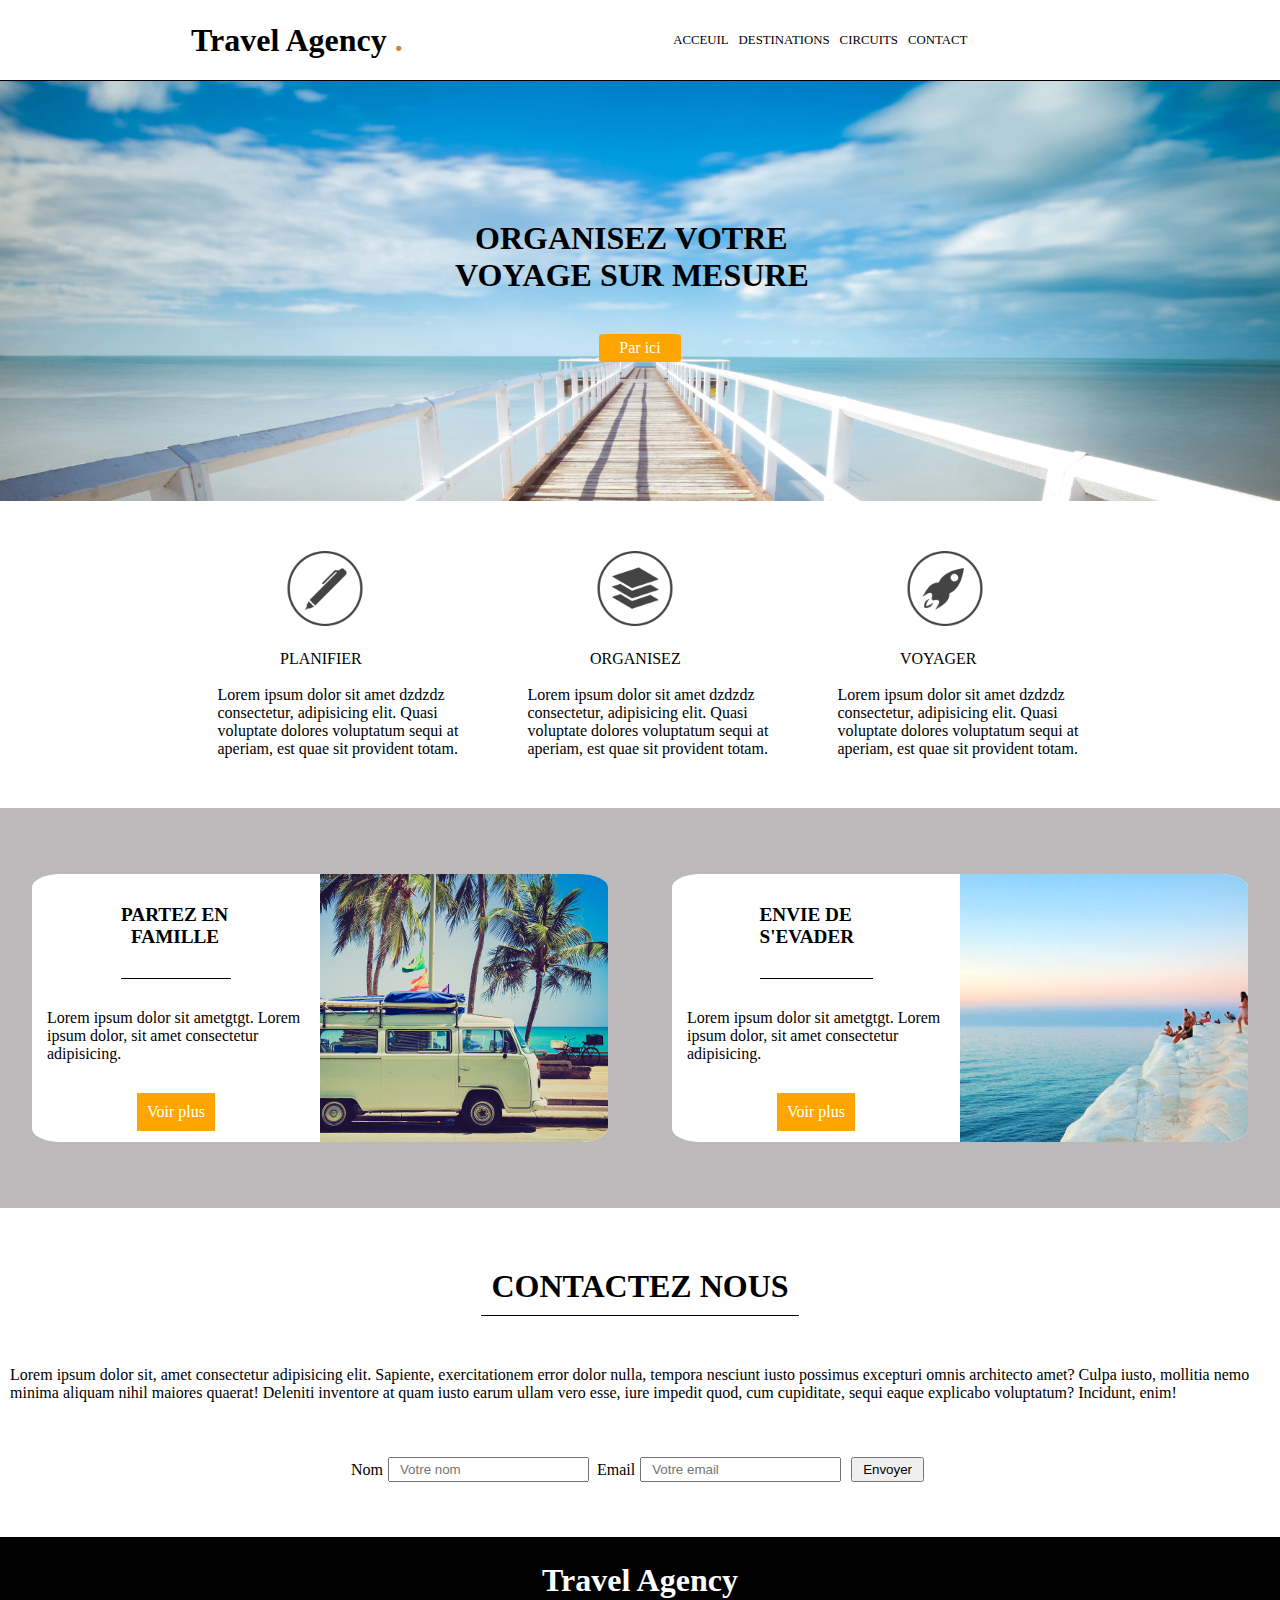
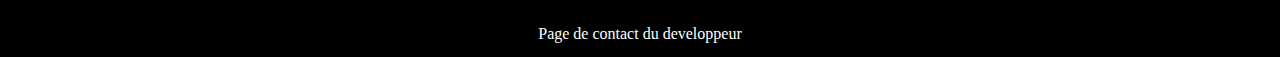
<file: index.html>
<!DOCTYPE html>
<html>
    <header>
        <title>Travel Agency</title>
        <meta charset="UTF-8">
        <link rel="stylesheet" type="text/css" href="style.css">
        <meta name="viewport" content="width=device-width, initial-scale=1 , user-scalable=0">
    </header>

    <body>
        <nav> 
            <h1 class="title" style="position: relative; float: left; "> Travel Agency <span style="color:peru;">.</span></h1>
            <ul>
                <a>ACCEUIL</a>
                <a>DESTINATIONS</a>
                <a>CIRCUITS</a>
                <a>CONTACT</a>
            </ul>
        </nav>
        
        <div class="container1">
            <div class="box1">
                <h1><span style="margin-left: 20px;">ORGANISEZ VOTRE </span> <br> VOYAGE SUR MESURE</h1>
            <div class="parici" style="margin: auto; margin-top: 40px; color: white; background: orange; padding : 5px 20px; border-radius: 7%;"><a>Par ici</a></div>
            </div> 
        </div>

        <div class="icone" style="display: flex; justify-content:space-around; align-items: center; margin: 50px 100px; width: auto;"> 
            <div class="icone_1" style="margin-left: 150px;"><img src="src/steps-icon-1.png"  style="width: 75px; height: 75px; margin-bottom: 20px; transform: translate(10%);" > <p>PLANIFIER</p> <br><p class="p">Lorem ipsum dolor sit amet dzdzdz consectetur, adipisicing elit. Quasi voluptate dolores voluptatum sequi at aperiam, est quae sit provident totam.</p></div>
            <div class="icone_2"><img src="src/steps-icon-2.png"  style="width: 75px; height: 75px; margin-bottom: 20px; transform: translate(10%);">  <p>ORGANISEZ</p> <br><p style="width: 250px; transform: translateX(-25%);">Lorem ipsum dolor sit amet dzdzdz consectetur, adipisicing elit. Quasi voluptate dolores voluptatum sequi at aperiam, est quae sit provident totam.</p></div>
            <div class="icone_3"><img src="src/steps-icon-3.png"  style="width: 75px; height: 75px; margin-bottom: 20px; transform: translate(10%);">  <p>VOYAGER</p>   <br><p style="width: 250px; transform: translateX(-25%);">Lorem ipsum dolor sit amet dzdzdz consectetur, adipisicing elit. Quasi voluptate dolores voluptatum sequi at aperiam, est quae sit provident totam.</p></div>
        </div>

        <div class="box2" style="display: flex; justify-content: space-around; align-items: center; background-color: rgb(187, 185, 185); height: 400px;">
            <div class="offre1" style="display: flex; width: 45%; height: 67%; background: white; border-radius: 5%;overflow: hidden;">
                <div class="offre1box1" ><H1 style="font-size: 1.2em; border-bottom: 1px solid black; margin: 30px auto; width: 110px; padding-bottom: 30px;"> PARTEZ EN <BR><span style="margin-left: 10px;"> FAMILLE</span></H1><p style="margin: 30px 15px;">Lorem ipsum dolor sit ametgtgt. Lorem ipsum dolor, sit amet consectetur adipisicing.</p> <a style="display: block; background-color: orange; padding: 10px; width: fit-content;margin: auto; "> <span style="color: white;"> Voir plus</span> </a></div>
                <div class="offre2box2"> <img src="src/article-image-1.jpg"  style="object-fit: cover; transform:translateX(-30%);"></div> 
            </div>
            <div class="offre2" style="display: flex; width: 45%; height: 67%; background: white; border-radius: 5%;overflow: hidden;">
                <div class="offre2box1" ><H1 style="font-size: 1.2em; border-bottom: 1px solid black; margin: 30px auto; width: 110px; padding-bottom: 30px; padding-right:3px ;"> ENVIE DE <BR>S'EVADER</H1><p style="margin: 30px 15px;">Lorem ipsum dolor sit ametgtgt. Lorem ipsum dolor, sit amet consectetur adipisicing.</p> <a style="display: block; background-color: orange; padding: 10px; width: fit-content;margin: auto; "> <span style="color: white;"> Voir plus</span></a></div>
                <div class="offre2box2"> <img src="src/article-image-2.jpg"  style="object-fit: cover; transform:translateX(-35%);"></div> 
            </div>  
        </div>
        <din class="box3">
            <h1 style="margin: 50px auto;  width: fit-content; padding:10px; border-bottom: 1px black solid;">CONTACTEZ NOUS</h1>
            <p style="margin: 10px;">Lorem ipsum dolor sit, amet consectetur adipisicing elit. Sapiente, exercitationem error dolor nulla, tempora nesciunt iusto possimus excepturi omnis architecto amet? Culpa iusto, mollitia nemo minima aliquam nihil maiores quaerat! Deleniti inventore at quam iusto earum ullam vero esse, iure impedit quod, cum cupiditate, sequi eaque explicabo voluptatum? Incidunt, enim!</p>
            <form action="#" style="display: flex; justify-content: center; align-items: center; margin: 50px;">
                <label for="nom">Nom</label>
                <input type="text" required id="nom" placeholder="Votre nom">
                <label for="prenom" style="margin-left:3px;">Email </label>
                <input type="text" required id="prenom" placeholder="Votre email">
                <input type="submit" required id="envoie" value="Envoyer">
            </form>
        </din>
        <footer style="background: black; height: 120px;">
            <h1 style="margin:auto; width: fit-content; color: white; padding-top: 25px;">Travel Agency</h1>
            <a href="https://halaspec.github.io/Web/" style="margin:1px auto; display: block; text-decoration: none; width: fit-content; width: fit-content; color: white; padding-top: 25px;" target="_blank"> Page de contact du developpeur</a>
        </footer>
    </body>
</html>
</file>
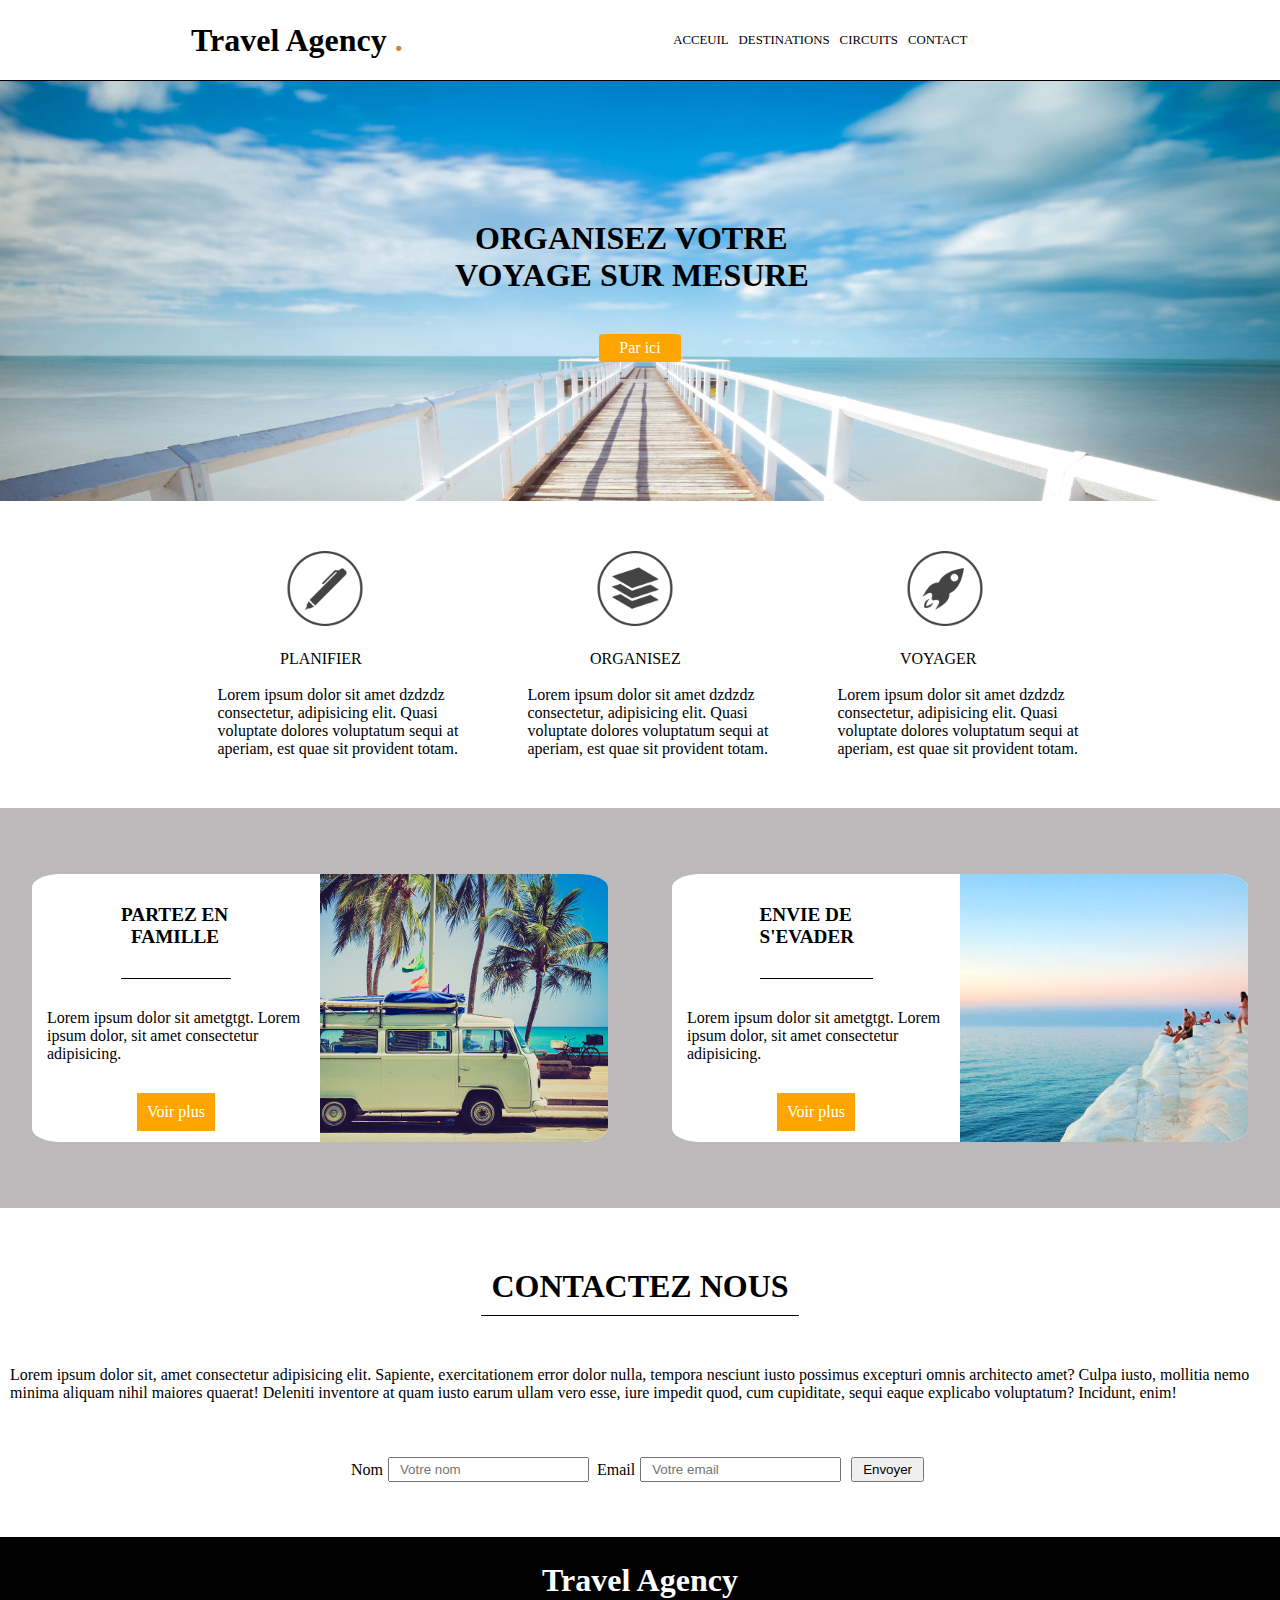
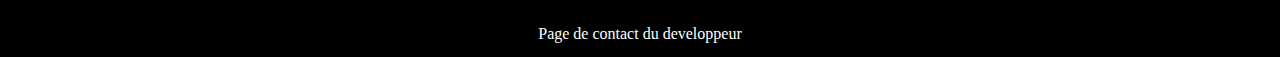
<file: main.html>
<!DOCTYPE html>
<html>
    <header>
        <title>Travel Agency</title>
        <meta charset="UTF-8">
        <link rel="stylesheet" type="text/css" href="style.css">
    </header>

    <body>
        <nav> 
            <h1 class="title" style="position: relative; float: left; "> Travel Agency <span style="color:peru;">.</span></h1>
            <ul>
                <a>ACCEUIL</a>
                <a>DESTINATIONS</a>
                <a>CIRCUITS</a>
                <a>CONTACT</a>
            </ul>
        </nav>
        
        <div class="container1">
            <div class="box1">
                <h1><span style="margin-left: 20px;">ORGANISEZ VOTRE </span> <br> VOYAGE SUR MESURE</h1>
            <div class="parici" style="margin: auto; margin-top: 40px; color: white; background: orange; padding : 5px 20px; border-radius: 7%;"><a>Par ici</a></div>
            </div> 
        </div>

        <div class="icone" style="display: flex; justify-content:space-around; align-items: center; margin: 50px 100px; width: auto;"> 
            <div class="icone_1" style="margin-left: 150px;"><img src="src/steps-icon-1.png"  style="width: 75px; height: 75px; margin-bottom: 20px; transform: translate(10%);" > <p>PLANIFIER</p> <br><p class="p">Lorem ipsum dolor sit amet dzdzdz consectetur, adipisicing elit. Quasi voluptate dolores voluptatum sequi at aperiam, est quae sit provident totam.</p></div>
            <div class="icone_2"><img src="src/steps-icon-2.png"  style="width: 75px; height: 75px; margin-bottom: 20px; transform: translate(10%);">  <p>ORGANISEZ</p> <br><p style="width: 250px; transform: translateX(-25%);">Lorem ipsum dolor sit amet dzdzdz consectetur, adipisicing elit. Quasi voluptate dolores voluptatum sequi at aperiam, est quae sit provident totam.</p></div>
            <div class="icone_3"><img src="src/steps-icon-3.png"  style="width: 75px; height: 75px; margin-bottom: 20px; transform: translate(10%);">  <p>VOYAGER</p>   <br><p style="width: 250px; transform: translateX(-25%);">Lorem ipsum dolor sit amet dzdzdz consectetur, adipisicing elit. Quasi voluptate dolores voluptatum sequi at aperiam, est quae sit provident totam.</p></div>
        </div>

        <div class="box2" style="display: flex; justify-content: space-around; align-items: center; background-color: rgb(187, 185, 185); height: 400px;">
            <div class="offre1" style="display: flex; width: 45%; height: 67%; background: white; border-radius: 5%;overflow: hidden;">
                <div class="offre1box1" ><H1 style="font-size: 1.2em; border-bottom: 1px solid black; margin: 30px auto; width: 110px; padding-bottom: 30px;"> PARTEZ EN <BR><span style="margin-left: 10px;"> FAMILLE</span></H1><p style="margin: 30px 15px;">Lorem ipsum dolor sit ametgtgt. Lorem ipsum dolor, sit amet consectetur adipisicing.</p> <a style="display: block; background-color: orange; padding: 10px; width: fit-content;margin: auto; "> <span style="color: white;"> Voir plus</span> </a></div>
                <div class="offre2box2"> <img src="src/article-image-1.jpg"  style="object-fit: cover; transform:translateX(-30%);"></div> 
            </div>
            <div class="offre2" style="display: flex; width: 45%; height: 67%; background: white; border-radius: 5%;overflow: hidden;">
                <div class="offre2box1" ><H1 style="font-size: 1.2em; border-bottom: 1px solid black; margin: 30px auto; width: 110px; padding-bottom: 30px; padding-right:3px ;"> ENVIE DE <BR>S'EVADER</H1><p style="margin: 30px 15px;">Lorem ipsum dolor sit ametgtgt. Lorem ipsum dolor, sit amet consectetur adipisicing.</p> <a style="display: block; background-color: orange; padding: 10px; width: fit-content;margin: auto; "> <span style="color: white;"> Voir plus</span></a></div>
                <div class="offre2box2"> <img src="src/article-image-2.jpg"  style="object-fit: cover; transform:translateX(-35%);"></div> 
            </div>  
        </div>
        <din class="box3">
            <h1 style="margin: 50px auto;  width: fit-content; padding:10px; border-bottom: 1px black solid;">CONTACTEZ NOUS</h1>
            <p style="margin: 10px;">Lorem ipsum dolor sit, amet consectetur adipisicing elit. Sapiente, exercitationem error dolor nulla, tempora nesciunt iusto possimus excepturi omnis architecto amet? Culpa iusto, mollitia nemo minima aliquam nihil maiores quaerat! Deleniti inventore at quam iusto earum ullam vero esse, iure impedit quod, cum cupiditate, sequi eaque explicabo voluptatum? Incidunt, enim!</p>
            <form action="#" style="display: flex; justify-content: center; align-items: center; margin: 50px;">
                <label for="nom">Nom</label>
                <input type="text" required id="nom" placeholder="Votre nom">
                <label for="prenom" style="margin-left:3px;">Email </label>
                <input type="text" required id="prenom" placeholder="Votre email">
                <input type="submit" required id="envoie" value="Envoyer">
            </form>
        </din>
        <footer style="background: black; height: 120px;">
            <h1 style="margin:auto; width: fit-content; color: white; padding-top: 25px;">Travel Agency</h1>
            <a href="https://halaspec.github.io/Web/" style="margin:1px auto; display: block; text-decoration: none; width: fit-content; width: fit-content; color: white; padding-top: 25px;" target="_blank"> Page de contact du developpeur</a>
        </footer>
    </body>
</html>
</file>
<file: style.css>
*{
    margin: 0px;
    padding: 0px;
}

nav{
    display: flex;
    height: 80px;
    justify-content: space-around;
    align-items: center;
    border-bottom: 0.5px solid black;
}

nav .title {
    float: left;
    position: relative;
    font-size: 2em;
}

nav ul{
    display: flex;
    justify-content: space-between;
    transform: translateX(-40%);
}

nav ul a {
    padding-left: 10px;
    font-size: 0.8em;
}

.container1{
    background: url(src/main.jpg);
    background-size: cover;
    background-repeat: no-repeat;
    height: 420px;
    display: flex;
    align-items: center;
    justify-content: center;
}

.container1 .box1 {
    display: flex;
    flex-wrap: wrap;
    width: 370px;
}

.icone div .p{
    width: 250px; 
    transform: translateX(-25%);
}

.box2 .offre1 div{
    width: 50%;
    height: 100%;
    overflow: hidden;
}

.box2 .offre2 div {
    width: 50%;
    height: 100%;
    overflow: hidden;
}

.box3 form input {
    margin: 5px;
    padding: 3px 10px;
}
</file>
